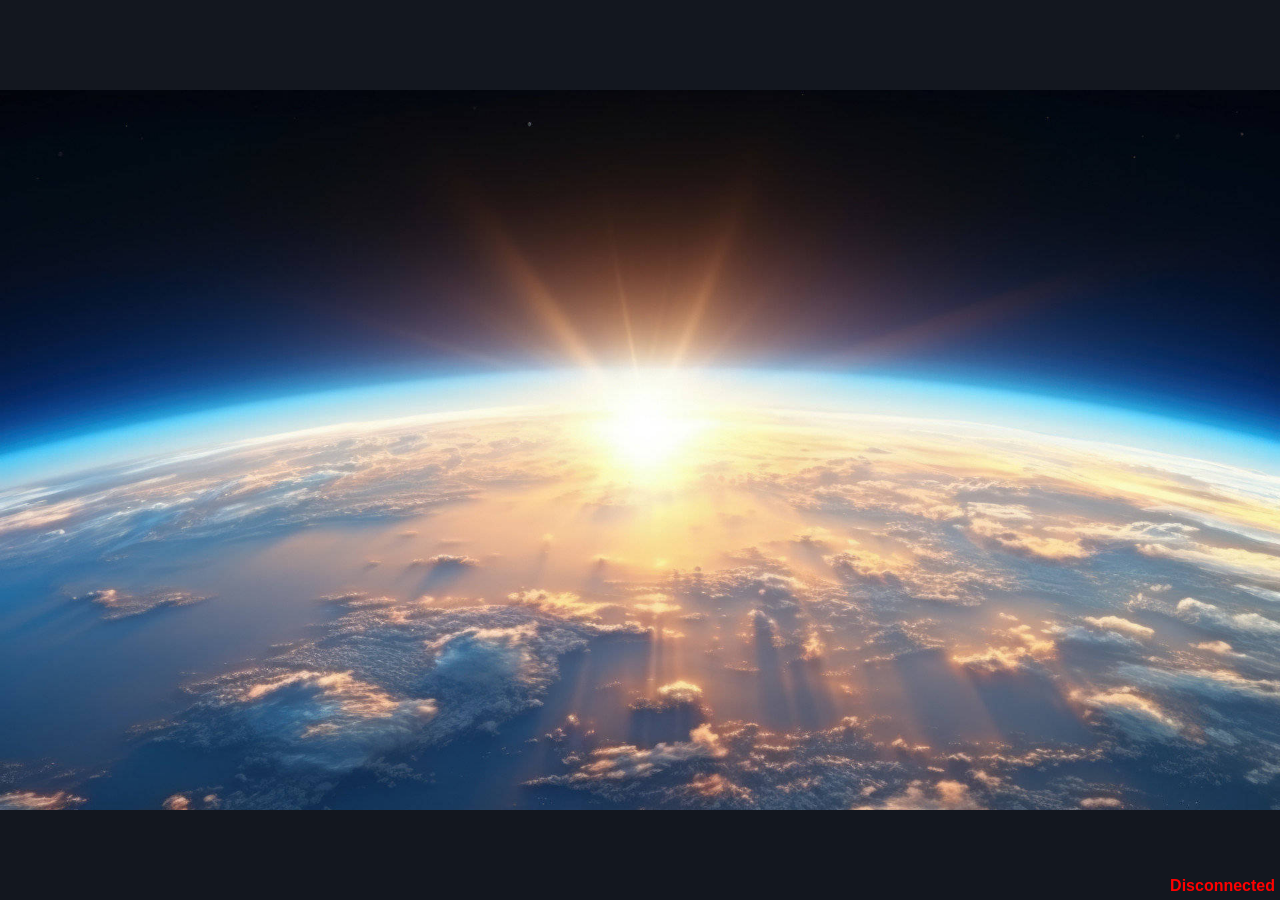
<file: web/index.html>
<!doctype html>
<html lang="en">
  <head>
    <meta charset="utf-8">
    <meta name="viewport" content="width=device-width, initial-scale=1">
    <meta name="color-scheme" content="light dark">
    <link rel="stylesheet" href="sys/infoscreen.css">
    <link rel="icon" type="image/png" href="sys/favicon.png">
    <script src="sys/robustwebsocket.js"></script>
    <script src="sys/system.js"></script>
    <script src="sys/infoscreen.js"></script>
    <title>Infoscreen</title>
  </head>
  <body>
    <div id="display">
  	  <img class="" src="sys/placeholder.jpg" />
  	  <img class="hidden" src="sys/placeholder.jpg" />
    </div>
    <div id="imagelist"></div>
    <div id="status" class="disconnected">disconnected</div>
  </body>
</html>
</file>
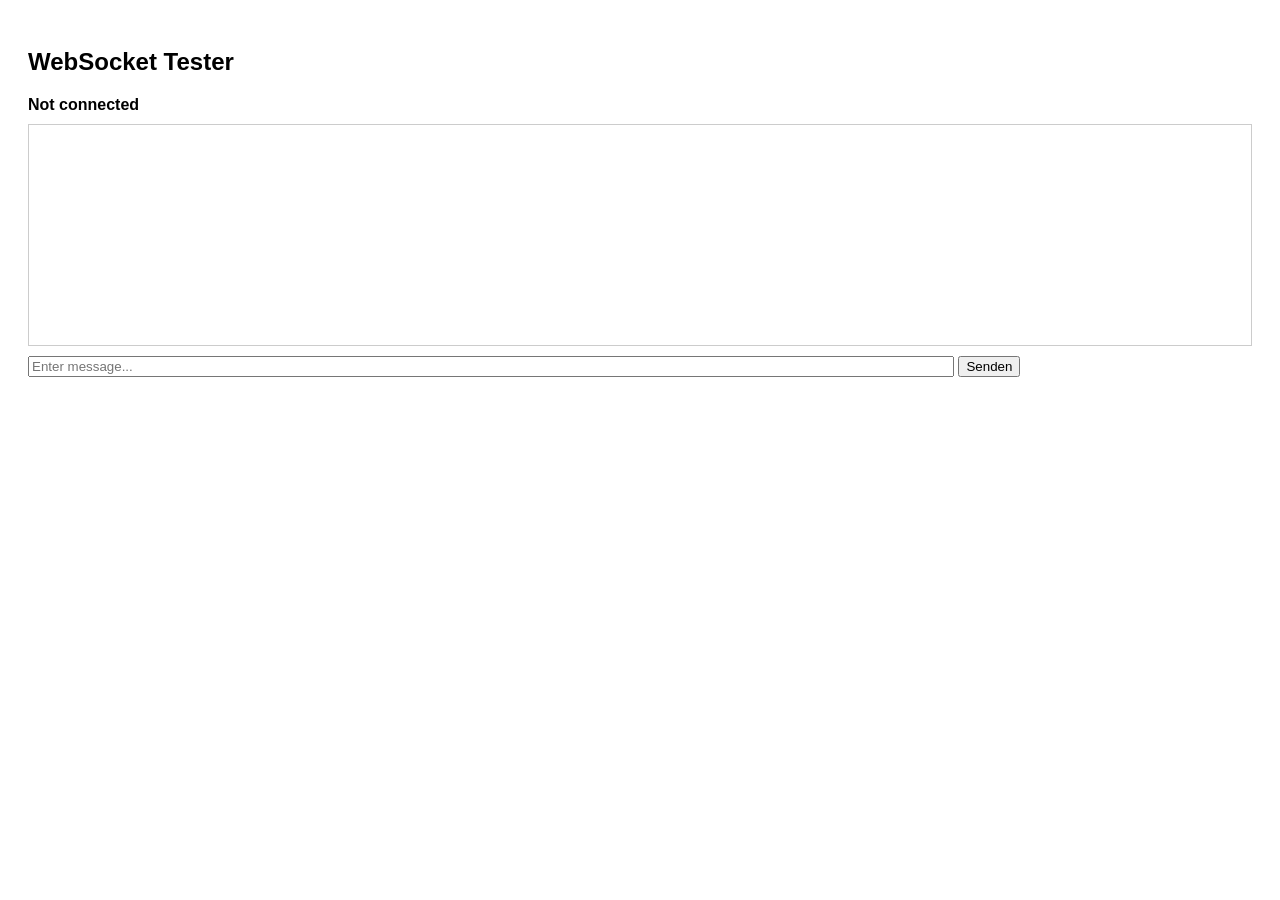
<file: tools/websockettester.html>
<!DOCTYPE html>
<html lang="de">
<head>
    <meta charset="UTF-8">
    <title>Robust WebSocket Tester</title>
    <style>
        body { font-family: Arial; padding: 20px; }
        #messages {
            border: 1px solid #ccc;
            height: 200px;
            overflow-y: auto;
            padding: 10px;
            margin-bottom: 10px;
        }
        #input { width: 75%; }
        #status { font-weight: bold; margin-bottom: 10px; }
    </style>
    
    <link rel="stylesheet" href="http://localhost:8000/ctrl/ctrl.css">
    <script src="http://localhost:8000/sys/robustwebsocket.js"></script>
</head>
<body>

<h2>WebSocket Tester</h2>

<div id="status" class="status disconnected">Not connected</div>

<div id="messages"></div>

<input type="text" id="input" placeholder="Enter message..." />
<button onclick="sendMessage()">Senden</button>

<script>
    // ⚠️ Insert WebSocket URL here
    const socket = new RobustWebSocket("ws://localhost:8000/ctrl/ws");

    const statusEl = document.getElementById("status");
    const messagesEl = document.getElementById("messages");
    const inputEl = document.getElementById("input");

    function setStatus(text, connected) {
        statusEl.textContent = text;
        statusEl.className = "status " + (connected ? "connected" : "disconnected");
    }

    function addMessage(text) {
        const div = document.createElement("div");
        div.textContent = text;
        messagesEl.appendChild(div);
        messagesEl.scrollTop = messagesEl.scrollHeight;
    }

    function sendMessage() {
        const text = inputEl.value;
        if (text.trim() === "") return;

        socket.send(text);
        addMessage("Sent: " + text);
        inputEl.value = "";
    }

    /* Event-Handler */

    socket.on("open", () => {
        setStatus("Connected", true);
    });

    socket.on("close", () => {
        setStatus("Disconnected (reconnecting...)", false);
    });

    socket.on("message", (msg) => {
        addMessage("Server: " + msg);
    });

    socket.on("error", (err) => {
        addMessage("Error: " + err);
    });

    /* Send with Enter */
    inputEl.addEventListener("keypress", (e) => {
        if (e.key === "Enter") {
            sendMessage();
        }
    });
</script>

</body>
</html>
</file>
<file: web/sys/infoscreen.css>
* {
  cursor:none;
}

html, body {
  padding:0;
  margin:0;
  width:100%;
  height:100%;
  background-color:#13171F;
  font-family:sans-serif;
}

#display {
  width:100%;
  height:100%;
}

#display img {
  position:absolute;
  width:100%;
  height:100%;
  object-fit:contain;
  opacity:1;
  transition:opacity 0.5s ease-in;
}

#display img.hidden{
  opacity:0;
  transition:opacity 0.5s ease-in;
}

#imagelist {
  display:none;
}

#status {
  position:absolute;
  bottom:5px;
  right:5px;
  font-weight:bold;
}

#status.disconnected {
  color:red;
  animation: blink 4s linear infinite;
}

#status.connected {
  color:green;
  display:none;
}

@keyframes blink {
  0%   { opacity: 0.25; }
  50%  { opacity: 1.00; }
  100% { opacity: 0.25; }
}
</file>
